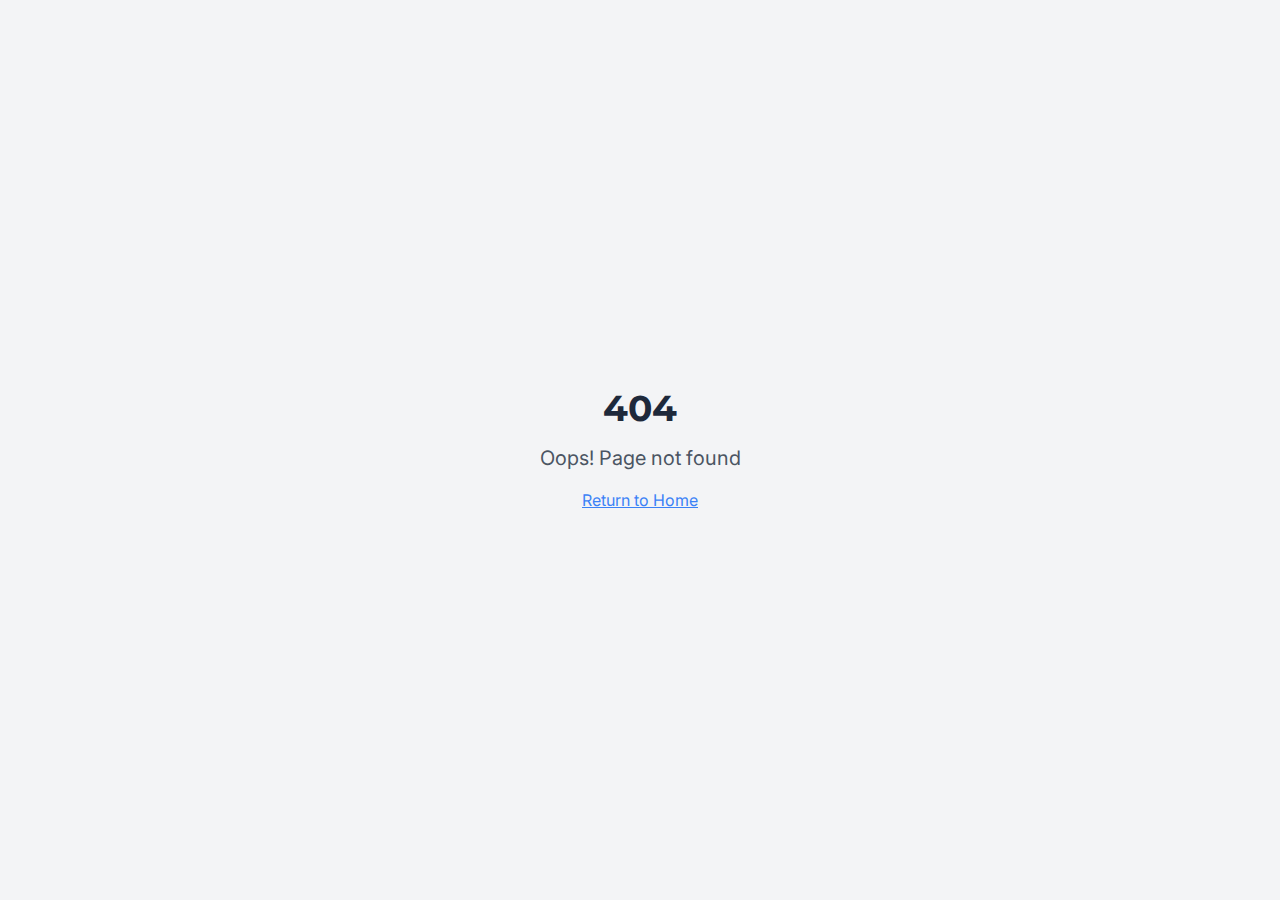
<file: index.html>
<!DOCTYPE html>
<html lang="en">
  <head>
    <meta charset="UTF-8" />
    <meta name="viewport" content="width=device-width, initial-scale=1.0" />
    <title>Kenneth Reyna | Product Designer</title>
    <meta name="description" content="Portfolio of Kenneth Reyna, Product Designer specializing in user-centered digital experiences" />
    <meta name="author" content="Kenneth Reyna" />
    <meta property="og:image" content="/og-image.png" />
    <meta property="og:title" content="Kenneth Reyna | Product Designer" />
    <meta property="og:description" content="Portfolio of Kenneth Reyna, Product Designer specializing in user-centered digital experiences" />
    <script type="module" crossorigin src="/assets/index-BETCgjMg.js"></script>
    <link rel="stylesheet" crossorigin href="/assets/index-D-XVxGp5.css">
  </head>

  <body>
    <div id="root"></div>
    <!-- IMPORTANT: DO NOT REMOVE THIS SCRIPT TAG OR THIS VERY COMMENT! -->
    <script src="https://cdn.gpteng.co/gptengineer.js" type="module"></script>
  </body>
</html>
</file>
<file: assets/index-D-XVxGp5.css>
@import"https://fonts.googleapis.com/css2?family=Inter:wght@300;400;500;600;700&family=Montserrat:wght@400;500;600;700;800&display=swap";*,:before,:after{--tw-border-spacing-x: 0;--tw-border-spacing-y: 0;--tw-translate-x: 0;--tw-translate-y: 0;--tw-rotate: 0;--tw-skew-x: 0;--tw-skew-y: 0;--tw-scale-x: 1;--tw-scale-y: 1;--tw-pan-x: ;--tw-pan-y: ;--tw-pinch-zoom: ;--tw-scroll-snap-strictness: proximity;--tw-gradient-from-position: ;--tw-gradient-via-position: ;--tw-gradient-to-position: ;--tw-ordinal: ;--tw-slashed-zero: ;--tw-numeric-figure: ;--tw-numeric-spacing: ;--tw-numeric-fraction: ;--tw-ring-inset: ;--tw-ring-offset-width: 0px;--tw-ring-offset-color: #fff;--tw-ring-color: rgb(59 130 246 / .5);--tw-ring-offset-shadow: 0 0 #0000;--tw-ring-shadow: 0 0 #0000;--tw-shadow: 0 0 #0000;--tw-shadow-colored: 0 0 #0000;--tw-blur: ;--tw-brightness: ;--tw-contrast: ;--tw-grayscale: ;--tw-hue-rotate: ;--tw-invert: ;--tw-saturate: ;--tw-sepia: ;--tw-drop-shadow: ;--tw-backdrop-blur: ;--tw-backdrop-brightness: ;--tw-backdrop-contrast: ;--tw-backdrop-grayscale: ;--tw-backdrop-hue-rotate: ;--tw-backdrop-invert: ;--tw-backdrop-opacity: ;--tw-backdrop-saturate: ;--tw-backdrop-sepia: ;--tw-contain-size: ;--tw-contain-layout: ;--tw-contain-paint: ;--tw-contain-style: }::backdrop{--tw-border-spacing-x: 0;--tw-border-spacing-y: 0;--tw-translate-x: 0;--tw-translate-y: 0;--tw-rotate: 0;--tw-skew-x: 0;--tw-skew-y: 0;--tw-scale-x: 1;--tw-scale-y: 1;--tw-pan-x: ;--tw-pan-y: ;--tw-pinch-zoom: ;--tw-scroll-snap-strictness: proximity;--tw-gradient-from-position: ;--tw-gradient-via-position: ;--tw-gradient-to-position: ;--tw-ordinal: ;--tw-slashed-zero: ;--tw-numeric-figure: ;--tw-numeric-spacing: ;--tw-numeric-fraction: ;--tw-ring-inset: ;--tw-ring-offset-width: 0px;--tw-ring-offset-color: #fff;--tw-ring-color: rgb(59 130 246 / .5);--tw-ring-offset-shadow: 0 0 #0000;--tw-ring-shadow: 0 0 #0000;--tw-shadow: 0 0 #0000;--tw-shadow-colored: 0 0 #0000;--tw-blur: ;--tw-brightness: ;--tw-contrast: ;--tw-grayscale: ;--tw-hue-rotate: ;--tw-invert: ;--tw-saturate: ;--tw-sepia: ;--tw-drop-shadow: ;--tw-backdrop-blur: ;--tw-backdrop-brightness: ;--tw-backdrop-contrast: ;--tw-backdrop-grayscale: ;--tw-backdrop-hue-rotate: ;--tw-backdrop-invert: ;--tw-backdrop-opacity: ;--tw-backdrop-saturate: ;--tw-backdrop-sepia: ;--tw-contain-size: ;--tw-contain-layout: ;--tw-contain-paint: ;--tw-contain-style: }*,:before,:after{box-sizing:border-box;border-width:0;border-style:solid;border-color:#e5e7eb}:before,:after{--tw-content: ""}html,:host{line-height:1.5;-webkit-text-size-adjust:100%;-moz-tab-size:4;-o-tab-size:4;tab-size:4;font-family:Inter,sans-serif;font-feature-settings:normal;font-variation-settings:normal;-webkit-tap-highlight-color:transparent}body{margin:0;line-height:inherit}hr{height:0;color:inherit;border-top-width:1px}abbr:where([title]){-webkit-text-decoration:underline dotted;text-decoration:underline dotted}h1,h2,h3,h4,h5,h6{font-size:inherit;font-weight:inherit}a{color:inherit;text-decoration:inherit}b,strong{font-weight:bolder}code,kbd,samp,pre{font-family:ui-monospace,SFMono-Regular,Menlo,Monaco,Consolas,Liberation Mono,Courier New,monospace;font-feature-settings:normal;font-variation-settings:normal;font-size:1em}small{font-size:80%}sub,sup{font-size:75%;line-height:0;position:relative;vertical-align:baseline}sub{bottom:-.25em}sup{top:-.5em}table{text-indent:0;border-color:inherit;border-collapse:collapse}button,input,optgroup,select,textarea{font-family:inherit;font-feature-settings:inherit;font-variation-settings:inherit;font-size:100%;font-weight:inherit;line-height:inherit;letter-spacing:inherit;color:inherit;margin:0;padding:0}button,select{text-transform:none}button,input:where([type=button]),input:where([type=reset]),input:where([type=submit]){-webkit-appearance:button;background-color:transparent;background-image:none}:-moz-focusring{outline:auto}:-moz-ui-invalid{box-shadow:none}progress{vertical-align:baseline}::-webkit-inner-spin-button,::-webkit-outer-spin-button{height:auto}[type=search]{-webkit-appearance:textfield;outline-offset:-2px}::-webkit-search-decoration{-webkit-appearance:none}::-webkit-file-upload-button{-webkit-appearance:button;font:inherit}summary{display:list-item}blockquote,dl,dd,h1,h2,h3,h4,h5,h6,hr,figure,p,pre{margin:0}fieldset{margin:0;padding:0}legend{padding:0}ol,ul,menu{list-style:none;margin:0;padding:0}dialog{padding:0}textarea{resize:vertical}input::-moz-placeholder,textarea::-moz-placeholder{opacity:1;color:#9ca3af}input::placeholder,textarea::placeholder{opacity:1;color:#9ca3af}button,[role=button]{cursor:pointer}:disabled{cursor:default}img,svg,video,canvas,audio,iframe,embed,object{display:block;vertical-align:middle}img,video{max-width:100%;height:auto}[hidden]:where(:not([hidden=until-found])){display:none}:root{--background: 210 40% 98%;--foreground: 222.2 84% 4.9%;--card: 0 0% 100%;--card-foreground: 222.2 84% 4.9%;--popover: 0 0% 100%;--popover-foreground: 222.2 84% 4.9%;--primary: 217 91% 60%;--primary-foreground: 210 40% 98%;--secondary: 172 66% 40%;--secondary-foreground: 210 40% 98%;--muted: 210 40% 96.1%;--muted-foreground: 215.4 16.3% 46.9%;--accent: 24 94% 53%;--accent-foreground: 222.2 47.4% 11.2%;--destructive: 0 84.2% 60.2%;--destructive-foreground: 210 40% 98%;--border: 214.3 31.8% 91.4%;--input: 214.3 31.8% 91.4%;--ring: 222.2 84% 4.9%;--radius: .5rem}.dark{--background: 222.2 84% 4.9%;--foreground: 210 40% 98%;--card: 222.2 84% 4.9%;--card-foreground: 210 40% 98%;--popover: 222.2 84% 4.9%;--popover-foreground: 210 40% 98%;--primary: 217 91% 60%;--primary-foreground: 222.2 47.4% 11.2%;--secondary: 172 66% 40%;--secondary-foreground: 222.2 47.4% 11.2%;--muted: 217.2 32.6% 17.5%;--muted-foreground: 215 20.2% 65.1%;--accent: 24 94% 53%;--accent-foreground: 210 40% 98%;--destructive: 0 62.8% 30.6%;--destructive-foreground: 210 40% 98%;--border: 217.2 32.6% 17.5%;--input: 217.2 32.6% 17.5%;--ring: 212.7 26.8% 83.9%}*{border-color:hsl(var(--border))}body{--tw-bg-opacity: 1;background-color:rgb(248 250 252 / var(--tw-bg-opacity, 1));--tw-text-opacity: 1;color:rgb(30 41 59 / var(--tw-text-opacity, 1));font-family:Inter,sans-serif}h1,h2,h3,h4,h5,h6{font-family:Montserrat,sans-serif;font-weight:700}.nav-link{position:relative;--tw-text-opacity: 1;color:rgb(30 41 59 / var(--tw-text-opacity, 1));transition-property:color,background-color,border-color,text-decoration-color,fill,stroke;transition-timing-function:cubic-bezier(.4,0,.2,1);transition-duration:.3s;animation-duration:.3s}.nav-link:after{position:absolute;bottom:0;left:0;height:.125rem;width:100%;transform-origin:bottom right;--tw-scale-x: 0;transform:translate(var(--tw-translate-x),var(--tw-translate-y)) rotate(var(--tw-rotate)) skew(var(--tw-skew-x)) skewY(var(--tw-skew-y)) scaleX(var(--tw-scale-x)) scaleY(var(--tw-scale-y));--tw-bg-opacity: 1;background-color:rgb(20 184 166 / var(--tw-bg-opacity, 1));transition-property:transform;transition-timing-function:cubic-bezier(.4,0,.2,1);transition-duration:.3s;content:var(--tw-content);animation-duration:.3s}.nav-link:hover{--tw-text-opacity: 1;color:rgb(20 184 166 / var(--tw-text-opacity, 1))}.nav-link:hover:after{transform-origin:bottom left;content:var(--tw-content);--tw-scale-x: 1;transform:translate(var(--tw-translate-x),var(--tw-translate-y)) rotate(var(--tw-rotate)) skew(var(--tw-skew-x)) skewY(var(--tw-skew-y)) scaleX(var(--tw-scale-x)) scaleY(var(--tw-scale-y))}.portfolio-container{margin-left:auto;margin-right:auto;max-width:80rem;padding-left:1rem;padding-right:1rem}@media (min-width: 640px){.portfolio-container{padding-left:1.5rem;padding-right:1.5rem}}@media (min-width: 1024px){.portfolio-container{padding-left:2rem;padding-right:2rem}}.section-heading{margin-bottom:1.5rem;font-size:1.875rem;line-height:2.25rem;font-weight:700;--tw-text-opacity: 1;color:rgb(15 23 42 / var(--tw-text-opacity, 1))}@media (min-width: 768px){.section-heading{font-size:2.25rem;line-height:2.5rem}}.project-card{overflow:hidden;border-radius:var(--radius);--tw-bg-opacity: 1;background-color:rgb(255 255 255 / var(--tw-bg-opacity, 1));--tw-shadow: 0 4px 6px -1px rgb(0 0 0 / .1), 0 2px 4px -2px rgb(0 0 0 / .1);--tw-shadow-colored: 0 4px 6px -1px var(--tw-shadow-color), 0 2px 4px -2px var(--tw-shadow-color);box-shadow:var(--tw-ring-offset-shadow, 0 0 #0000),var(--tw-ring-shadow, 0 0 #0000),var(--tw-shadow);transition-property:all;transition-timing-function:cubic-bezier(.4,0,.2,1);transition-duration:.3s;animation-duration:.3s}.project-card:hover{--tw-shadow: 0 20px 25px -5px rgb(0 0 0 / .1), 0 8px 10px -6px rgb(0 0 0 / .1);--tw-shadow-colored: 0 20px 25px -5px var(--tw-shadow-color), 0 8px 10px -6px var(--tw-shadow-color);box-shadow:var(--tw-ring-offset-shadow, 0 0 #0000),var(--tw-ring-shadow, 0 0 #0000),var(--tw-shadow)}.btn-primary{border-radius:calc(var(--radius) - 2px);--tw-bg-opacity: 1;background-color:rgb(20 184 166 / var(--tw-bg-opacity, 1));padding:.75rem 1.5rem;font-weight:500;--tw-text-opacity: 1;color:rgb(255 255 255 / var(--tw-text-opacity, 1));transition-property:color,background-color,border-color,text-decoration-color,fill,stroke;transition-timing-function:cubic-bezier(.4,0,.2,1);transition-duration:.3s;animation-duration:.3s}.btn-primary:hover{--tw-bg-opacity: 1;background-color:rgb(15 23 42 / var(--tw-bg-opacity, 1))}.btn-secondary{border-radius:calc(var(--radius) - 2px);border-width:2px;--tw-border-opacity: 1;border-color:rgb(20 184 166 / var(--tw-border-opacity, 1));background-color:transparent;padding:.75rem 1.5rem;font-weight:500;--tw-text-opacity: 1;color:rgb(20 184 166 / var(--tw-text-opacity, 1));transition-property:color,background-color,border-color,text-decoration-color,fill,stroke;transition-timing-function:cubic-bezier(.4,0,.2,1);transition-duration:.3s;animation-duration:.3s}.btn-secondary:hover{--tw-bg-opacity: 1;background-color:rgb(20 184 166 / var(--tw-bg-opacity, 1));--tw-text-opacity: 1;color:rgb(255 255 255 / var(--tw-text-opacity, 1))}.sr-only{position:absolute;width:1px;height:1px;padding:0;margin:-1px;overflow:hidden;clip:rect(0,0,0,0);white-space:nowrap;border-width:0}.pointer-events-none{pointer-events:none}.pointer-events-auto{pointer-events:auto}.visible{visibility:visible}.invisible{visibility:hidden}.fixed{position:fixed}.absolute{position:absolute}.relative{position:relative}.inset-0{top:0;right:0;bottom:0;left:0}.inset-x-0{left:0;right:0}.inset-y-0{top:0;bottom:0}.-bottom-12{bottom:-3rem}.-bottom-6{bottom:-1.5rem}.-left-12{left:-3rem}.-left-6{left:-1.5rem}.-right-12{right:-3rem}.-right-6{right:-1.5rem}.-top-12{top:-3rem}.-top-6{top:-1.5rem}.bottom-0{bottom:0}.left-0{left:0}.left-1{left:.25rem}.left-1\/2{left:50%}.left-10{left:2.5rem}.left-2{left:.5rem}.left-\[50\%\]{left:50%}.right-0{right:0}.right-1{right:.25rem}.right-2{right:.5rem}.right-3{right:.75rem}.right-4{right:1rem}.top-0{top:0}.top-1\.5{top:.375rem}.top-1\/2{top:50%}.top-2{top:.5rem}.top-3\.5{top:.875rem}.top-4{top:1rem}.top-\[1px\]{top:1px}.top-\[50\%\]{top:50%}.top-\[60\%\]{top:60%}.top-full{top:100%}.z-10{z-index:10}.z-20{z-index:20}.z-40{z-index:40}.z-50{z-index:50}.z-\[100\]{z-index:100}.z-\[1\]{z-index:1}.-mx-1{margin-left:-.25rem;margin-right:-.25rem}.mx-2{margin-left:.5rem;margin-right:.5rem}.mx-3\.5{margin-left:.875rem;margin-right:.875rem}.mx-auto{margin-left:auto;margin-right:auto}.my-0\.5{margin-top:.125rem;margin-bottom:.125rem}.my-1{margin-top:.25rem;margin-bottom:.25rem}.-ml-1{margin-left:-.25rem}.-ml-4{margin-left:-1rem}.-mt-4{margin-top:-1rem}.mb-1{margin-bottom:.25rem}.mb-12{margin-bottom:3rem}.mb-16{margin-bottom:4rem}.mb-2{margin-bottom:.5rem}.mb-3{margin-bottom:.75rem}.mb-4{margin-bottom:1rem}.mb-5{margin-bottom:1.25rem}.mb-6{margin-bottom:1.5rem}.mb-8{margin-bottom:2rem}.ml-1{margin-left:.25rem}.ml-2{margin-left:.5rem}.ml-auto{margin-left:auto}.mr-2{margin-right:.5rem}.mr-3{margin-right:.75rem}.mr-4{margin-right:1rem}.mt-1\.5{margin-top:.375rem}.mt-12{margin-top:3rem}.mt-16{margin-top:4rem}.mt-2{margin-top:.5rem}.mt-24{margin-top:6rem}.mt-4{margin-top:1rem}.mt-6{margin-top:1.5rem}.mt-8{margin-top:2rem}.mt-auto{margin-top:auto}.block{display:block}.flex{display:flex}.inline-flex{display:inline-flex}.table{display:table}.grid{display:grid}.hidden{display:none}.aspect-\[16\/9\]{aspect-ratio:16/9}.aspect-\[21\/9\]{aspect-ratio:21/9}.aspect-\[4\/3\]{aspect-ratio:4/3}.aspect-\[4\/5\]{aspect-ratio:4/5}.aspect-square{aspect-ratio:1 / 1}.aspect-video{aspect-ratio:16 / 9}.size-4{width:1rem;height:1rem}.h-1\.5{height:.375rem}.h-10{height:2.5rem}.h-11{height:2.75rem}.h-12{height:3rem}.h-2{height:.5rem}.h-2\.5{height:.625rem}.h-24{height:6rem}.h-3{height:.75rem}.h-3\.5{height:.875rem}.h-32{height:8rem}.h-4{height:1rem}.h-5{height:1.25rem}.h-6{height:1.5rem}.h-7{height:1.75rem}.h-8{height:2rem}.h-9{height:2.25rem}.h-\[1px\]{height:1px}.h-\[var\(--radix-navigation-menu-viewport-height\)\]{height:var(--radix-navigation-menu-viewport-height)}.h-\[var\(--radix-select-trigger-height\)\]{height:var(--radix-select-trigger-height)}.h-auto{height:auto}.h-full{height:100%}.h-px{height:1px}.h-svh{height:100svh}.max-h-96{max-height:24rem}.max-h-\[300px\]{max-height:300px}.max-h-screen{max-height:100vh}.min-h-0{min-height:0px}.min-h-\[250px\]{min-height:250px}.min-h-\[80px\]{min-height:80px}.min-h-screen{min-height:100vh}.min-h-svh{min-height:100svh}.w-0{width:0px}.w-1{width:.25rem}.w-1\.5{width:.375rem}.w-10{width:2.5rem}.w-11{width:2.75rem}.w-12{width:3rem}.w-2{width:.5rem}.w-2\.5{width:.625rem}.w-24{width:6rem}.w-3{width:.75rem}.w-3\.5{width:.875rem}.w-3\/4{width:75%}.w-32{width:8rem}.w-4{width:1rem}.w-5{width:1.25rem}.w-64{width:16rem}.w-7{width:1.75rem}.w-72{width:18rem}.w-8{width:2rem}.w-9{width:2.25rem}.w-\[--sidebar-width\]{width:var(--sidebar-width)}.w-\[100px\]{width:100px}.w-\[1px\]{width:1px}.w-auto{width:auto}.w-full{width:100%}.w-max{width:-moz-max-content;width:max-content}.w-px{width:1px}.min-w-0{min-width:0px}.min-w-5{min-width:1.25rem}.min-w-\[12rem\]{min-width:12rem}.min-w-\[8rem\]{min-width:8rem}.min-w-\[var\(--radix-select-trigger-width\)\]{min-width:var(--radix-select-trigger-width)}.max-w-2xl{max-width:42rem}.max-w-3xl{max-width:48rem}.max-w-4xl{max-width:56rem}.max-w-\[--skeleton-width\]{max-width:var(--skeleton-width)}.max-w-lg{max-width:32rem}.max-w-max{max-width:-moz-max-content;max-width:max-content}.max-w-md{max-width:28rem}.max-w-none{max-width:none}.flex-1{flex:1 1 0%}.flex-shrink-0,.shrink-0{flex-shrink:0}.flex-grow,.grow{flex-grow:1}.grow-0{flex-grow:0}.basis-full{flex-basis:100%}.caption-bottom{caption-side:bottom}.border-collapse{border-collapse:collapse}.-translate-x-1\/2{--tw-translate-x: -50%;transform:translate(var(--tw-translate-x),var(--tw-translate-y)) rotate(var(--tw-rotate)) skew(var(--tw-skew-x)) skewY(var(--tw-skew-y)) scaleX(var(--tw-scale-x)) scaleY(var(--tw-scale-y))}.-translate-x-px{--tw-translate-x: -1px;transform:translate(var(--tw-translate-x),var(--tw-translate-y)) rotate(var(--tw-rotate)) skew(var(--tw-skew-x)) skewY(var(--tw-skew-y)) scaleX(var(--tw-scale-x)) scaleY(var(--tw-scale-y))}.-translate-y-1\/2{--tw-translate-y: -50%;transform:translate(var(--tw-translate-x),var(--tw-translate-y)) rotate(var(--tw-rotate)) skew(var(--tw-skew-x)) skewY(var(--tw-skew-y)) scaleX(var(--tw-scale-x)) scaleY(var(--tw-scale-y))}.translate-x-\[-50\%\]{--tw-translate-x: -50%;transform:translate(var(--tw-translate-x),var(--tw-translate-y)) rotate(var(--tw-rotate)) skew(var(--tw-skew-x)) skewY(var(--tw-skew-y)) scaleX(var(--tw-scale-x)) scaleY(var(--tw-scale-y))}.translate-x-px{--tw-translate-x: 1px;transform:translate(var(--tw-translate-x),var(--tw-translate-y)) rotate(var(--tw-rotate)) skew(var(--tw-skew-x)) skewY(var(--tw-skew-y)) scaleX(var(--tw-scale-x)) scaleY(var(--tw-scale-y))}.translate-y-\[-50\%\]{--tw-translate-y: -50%;transform:translate(var(--tw-translate-x),var(--tw-translate-y)) rotate(var(--tw-rotate)) skew(var(--tw-skew-x)) skewY(var(--tw-skew-y)) scaleX(var(--tw-scale-x)) scaleY(var(--tw-scale-y))}.rotate-45{--tw-rotate: 45deg;transform:translate(var(--tw-translate-x),var(--tw-translate-y)) rotate(var(--tw-rotate)) skew(var(--tw-skew-x)) skewY(var(--tw-skew-y)) scaleX(var(--tw-scale-x)) scaleY(var(--tw-scale-y))}.rotate-90{--tw-rotate: 90deg;transform:translate(var(--tw-translate-x),var(--tw-translate-y)) rotate(var(--tw-rotate)) skew(var(--tw-skew-x)) skewY(var(--tw-skew-y)) scaleX(var(--tw-scale-x)) scaleY(var(--tw-scale-y))}.transform{transform:translate(var(--tw-translate-x),var(--tw-translate-y)) rotate(var(--tw-rotate)) skew(var(--tw-skew-x)) skewY(var(--tw-skew-y)) scaleX(var(--tw-scale-x)) scaleY(var(--tw-scale-y))}@keyframes fade-in{0%{opacity:0;transform:translateY(10px)}to{opacity:1;transform:translateY(0)}}.animate-fade-in{animation:fade-in .5s ease-out}@keyframes fade-in-left{0%{opacity:0;transform:translate(-10px)}to{opacity:1;transform:translate(0)}}.animate-fade-in-left{animation:fade-in-left .5s ease-out}@keyframes fade-in-right{0%{opacity:0;transform:translate(10px)}to{opacity:1;transform:translate(0)}}.animate-fade-in-right{animation:fade-in-right .5s ease-out}@keyframes pulse{50%{opacity:.5}}.animate-pulse{animation:pulse 2s cubic-bezier(.4,0,.6,1) infinite}@keyframes spin{to{transform:rotate(360deg)}}.animate-spin{animation:spin 1s linear infinite}.cursor-default{cursor:default}.cursor-pointer{cursor:pointer}.touch-none{touch-action:none}.select-none{-webkit-user-select:none;-moz-user-select:none;user-select:none}.list-none{list-style-type:none}.grid-cols-1{grid-template-columns:repeat(1,minmax(0,1fr))}.grid-cols-2{grid-template-columns:repeat(2,minmax(0,1fr))}.flex-row{flex-direction:row}.flex-col{flex-direction:column}.flex-col-reverse{flex-direction:column-reverse}.flex-wrap{flex-wrap:wrap}.items-start{align-items:flex-start}.items-end{align-items:flex-end}.items-center{align-items:center}.items-stretch{align-items:stretch}.justify-center{justify-content:center}.justify-between{justify-content:space-between}.gap-1{gap:.25rem}.gap-1\.5{gap:.375rem}.gap-12{gap:3rem}.gap-2{gap:.5rem}.gap-4{gap:1rem}.gap-6{gap:1.5rem}.gap-8{gap:2rem}.space-x-1>:not([hidden])~:not([hidden]){--tw-space-x-reverse: 0;margin-right:calc(.25rem * var(--tw-space-x-reverse));margin-left:calc(.25rem * calc(1 - var(--tw-space-x-reverse)))}.space-x-2>:not([hidden])~:not([hidden]){--tw-space-x-reverse: 0;margin-right:calc(.5rem * var(--tw-space-x-reverse));margin-left:calc(.5rem * calc(1 - var(--tw-space-x-reverse)))}.space-x-4>:not([hidden])~:not([hidden]){--tw-space-x-reverse: 0;margin-right:calc(1rem * var(--tw-space-x-reverse));margin-left:calc(1rem * calc(1 - var(--tw-space-x-reverse)))}.space-x-8>:not([hidden])~:not([hidden]){--tw-space-x-reverse: 0;margin-right:calc(2rem * var(--tw-space-x-reverse));margin-left:calc(2rem * calc(1 - var(--tw-space-x-reverse)))}.space-y-1>:not([hidden])~:not([hidden]){--tw-space-y-reverse: 0;margin-top:calc(.25rem * calc(1 - var(--tw-space-y-reverse)));margin-bottom:calc(.25rem * var(--tw-space-y-reverse))}.space-y-1\.5>:not([hidden])~:not([hidden]){--tw-space-y-reverse: 0;margin-top:calc(.375rem * calc(1 - var(--tw-space-y-reverse)));margin-bottom:calc(.375rem * var(--tw-space-y-reverse))}.space-y-12>:not([hidden])~:not([hidden]){--tw-space-y-reverse: 0;margin-top:calc(3rem * calc(1 - var(--tw-space-y-reverse)));margin-bottom:calc(3rem * var(--tw-space-y-reverse))}.space-y-16>:not([hidden])~:not([hidden]){--tw-space-y-reverse: 0;margin-top:calc(4rem * calc(1 - var(--tw-space-y-reverse)));margin-bottom:calc(4rem * var(--tw-space-y-reverse))}.space-y-2>:not([hidden])~:not([hidden]){--tw-space-y-reverse: 0;margin-top:calc(.5rem * calc(1 - var(--tw-space-y-reverse)));margin-bottom:calc(.5rem * var(--tw-space-y-reverse))}.space-y-3>:not([hidden])~:not([hidden]){--tw-space-y-reverse: 0;margin-top:calc(.75rem * calc(1 - var(--tw-space-y-reverse)));margin-bottom:calc(.75rem * var(--tw-space-y-reverse))}.space-y-4>:not([hidden])~:not([hidden]){--tw-space-y-reverse: 0;margin-top:calc(1rem * calc(1 - var(--tw-space-y-reverse)));margin-bottom:calc(1rem * var(--tw-space-y-reverse))}.space-y-8>:not([hidden])~:not([hidden]){--tw-space-y-reverse: 0;margin-top:calc(2rem * calc(1 - var(--tw-space-y-reverse)));margin-bottom:calc(2rem * var(--tw-space-y-reverse))}.overflow-auto{overflow:auto}.overflow-hidden{overflow:hidden}.overflow-y-auto{overflow-y:auto}.overflow-x-hidden{overflow-x:hidden}.whitespace-nowrap{white-space:nowrap}.whitespace-pre-line{white-space:pre-line}.break-words{overflow-wrap:break-word}.rounded-2xl{border-radius:1rem}.rounded-\[2px\]{border-radius:2px}.rounded-\[inherit\]{border-radius:inherit}.rounded-full{border-radius:9999px}.rounded-lg{border-radius:var(--radius)}.rounded-md{border-radius:calc(var(--radius) - 2px)}.rounded-sm{border-radius:calc(var(--radius) - 4px)}.rounded-xl{border-radius:.75rem}.rounded-t-\[10px\]{border-top-left-radius:10px;border-top-right-radius:10px}.rounded-tl-sm{border-top-left-radius:calc(var(--radius) - 4px)}.border{border-width:1px}.border-2{border-width:2px}.border-\[1\.5px\]{border-width:1.5px}.border-y{border-top-width:1px;border-bottom-width:1px}.border-b{border-bottom-width:1px}.border-l{border-left-width:1px}.border-r{border-right-width:1px}.border-t{border-top-width:1px}.border-dashed{border-style:dashed}.border-\[--color-border\]{border-color:var(--color-border)}.border-border\/50{border-color:hsl(var(--border) / .5)}.border-destructive{border-color:hsl(var(--destructive))}.border-destructive\/50{border-color:hsl(var(--destructive) / .5)}.border-gray-300{--tw-border-opacity: 1;border-color:rgb(209 213 219 / var(--tw-border-opacity, 1))}.border-gray-700{--tw-border-opacity: 1;border-color:rgb(55 65 81 / var(--tw-border-opacity, 1))}.border-input{border-color:hsl(var(--input))}.border-primary{border-color:hsl(var(--primary))}.border-sidebar-border{border-color:hsl(var(--sidebar-border))}.border-transparent{border-color:transparent}.border-l-transparent{border-left-color:transparent}.border-t-transparent{border-top-color:transparent}.bg-\[--color-bg\]{background-color:var(--color-bg)}.bg-accent{background-color:hsl(var(--accent))}.bg-background{background-color:hsl(var(--background))}.bg-black\/80{background-color:#000c}.bg-blue-50{--tw-bg-opacity: 1;background-color:rgb(239 246 255 / var(--tw-bg-opacity, 1))}.bg-border{background-color:hsl(var(--border))}.bg-card{background-color:hsl(var(--card))}.bg-destructive{background-color:hsl(var(--destructive))}.bg-emerald-50{--tw-bg-opacity: 1;background-color:rgb(236 253 245 / var(--tw-bg-opacity, 1))}.bg-foreground{background-color:hsl(var(--foreground))}.bg-gray-100{--tw-bg-opacity: 1;background-color:rgb(243 244 246 / var(--tw-bg-opacity, 1))}.bg-gray-300{--tw-bg-opacity: 1;background-color:rgb(209 213 219 / var(--tw-bg-opacity, 1))}.bg-gray-50{--tw-bg-opacity: 1;background-color:rgb(249 250 251 / var(--tw-bg-opacity, 1))}.bg-indigo-50{--tw-bg-opacity: 1;background-color:rgb(238 242 255 / var(--tw-bg-opacity, 1))}.bg-muted{background-color:hsl(var(--muted))}.bg-muted\/50{background-color:hsl(var(--muted) / .5)}.bg-orange-50{--tw-bg-opacity: 1;background-color:rgb(255 247 237 / var(--tw-bg-opacity, 1))}.bg-popover{background-color:hsl(var(--popover))}.bg-portfolio-coral{--tw-bg-opacity: 1;background-color:rgb(249 115 22 / var(--tw-bg-opacity, 1))}.bg-portfolio-coral\/20{background-color:#f9731633}.bg-portfolio-navy{--tw-bg-opacity: 1;background-color:rgb(15 23 42 / var(--tw-bg-opacity, 1))}.bg-portfolio-offwhite{--tw-bg-opacity: 1;background-color:rgb(248 250 252 / var(--tw-bg-opacity, 1))}.bg-portfolio-teal{--tw-bg-opacity: 1;background-color:rgb(20 184 166 / var(--tw-bg-opacity, 1))}.bg-portfolio-teal\/10{background-color:#14b8a61a}.bg-portfolio-teal\/20{background-color:#14b8a633}.bg-primary{background-color:hsl(var(--primary))}.bg-purple-50{--tw-bg-opacity: 1;background-color:rgb(250 245 255 / var(--tw-bg-opacity, 1))}.bg-secondary{background-color:hsl(var(--secondary))}.bg-sidebar{background-color:hsl(var(--sidebar-background))}.bg-sidebar-border{background-color:hsl(var(--sidebar-border))}.bg-transparent{background-color:transparent}.bg-white{--tw-bg-opacity: 1;background-color:rgb(255 255 255 / var(--tw-bg-opacity, 1))}.bg-white\/5{background-color:#ffffff0d}.bg-white\/90{background-color:#ffffffe6}.bg-yellow-50{--tw-bg-opacity: 1;background-color:rgb(254 252 232 / var(--tw-bg-opacity, 1))}.bg-gradient-to-r{background-image:linear-gradient(to right,var(--tw-gradient-stops))}.bg-gradient-to-t{background-image:linear-gradient(to top,var(--tw-gradient-stops))}.from-black\/20{--tw-gradient-from: rgb(0 0 0 / .2) var(--tw-gradient-from-position);--tw-gradient-to: rgb(0 0 0 / 0) var(--tw-gradient-to-position);--tw-gradient-stops: var(--tw-gradient-from), var(--tw-gradient-to)}.from-black\/30{--tw-gradient-from: rgb(0 0 0 / .3) var(--tw-gradient-from-position);--tw-gradient-to: rgb(0 0 0 / 0) var(--tw-gradient-to-position);--tw-gradient-stops: var(--tw-gradient-from), var(--tw-gradient-to)}.from-black\/40{--tw-gradient-from: rgb(0 0 0 / .4) var(--tw-gradient-from-position);--tw-gradient-to: rgb(0 0 0 / 0) var(--tw-gradient-to-position);--tw-gradient-stops: var(--tw-gradient-from), var(--tw-gradient-to)}.from-portfolio-navy{--tw-gradient-from: #0F172A var(--tw-gradient-from-position);--tw-gradient-to: rgb(15 23 42 / 0) var(--tw-gradient-to-position);--tw-gradient-stops: var(--tw-gradient-from), var(--tw-gradient-to)}.to-portfolio-navy\/90{--tw-gradient-to: rgb(15 23 42 / .9) var(--tw-gradient-to-position)}.to-transparent{--tw-gradient-to: transparent var(--tw-gradient-to-position)}.fill-current{fill:currentColor}.object-cover{-o-object-fit:cover;object-fit:cover}.p-0{padding:0}.p-1{padding:.25rem}.p-2{padding:.5rem}.p-3{padding:.75rem}.p-4{padding:1rem}.p-6{padding:1.5rem}.p-8{padding:2rem}.p-\[1px\]{padding:1px}.px-1{padding-left:.25rem;padding-right:.25rem}.px-2{padding-left:.5rem;padding-right:.5rem}.px-2\.5{padding-left:.625rem;padding-right:.625rem}.px-3{padding-left:.75rem;padding-right:.75rem}.px-4{padding-left:1rem;padding-right:1rem}.px-5{padding-left:1.25rem;padding-right:1.25rem}.px-6{padding-left:1.5rem;padding-right:1.5rem}.px-8{padding-left:2rem;padding-right:2rem}.py-0\.5{padding-top:.125rem;padding-bottom:.125rem}.py-1{padding-top:.25rem;padding-bottom:.25rem}.py-1\.5{padding-top:.375rem;padding-bottom:.375rem}.py-12{padding-top:3rem;padding-bottom:3rem}.py-16{padding-top:4rem;padding-bottom:4rem}.py-2{padding-top:.5rem;padding-bottom:.5rem}.py-3{padding-top:.75rem;padding-bottom:.75rem}.py-4{padding-top:1rem;padding-bottom:1rem}.py-5{padding-top:1.25rem;padding-bottom:1.25rem}.py-6{padding-top:1.5rem;padding-bottom:1.5rem}.pb-16{padding-bottom:4rem}.pb-3{padding-bottom:.75rem}.pb-4{padding-bottom:1rem}.pl-2\.5{padding-left:.625rem}.pl-4{padding-left:1rem}.pl-8{padding-left:2rem}.pr-2{padding-right:.5rem}.pr-2\.5{padding-right:.625rem}.pr-8{padding-right:2rem}.pt-0{padding-top:0}.pt-1{padding-top:.25rem}.pt-20{padding-top:5rem}.pt-28{padding-top:7rem}.pt-3{padding-top:.75rem}.pt-32{padding-top:8rem}.pt-4{padding-top:1rem}.pt-6{padding-top:1.5rem}.text-left{text-align:left}.text-center{text-align:center}.align-middle{vertical-align:middle}.font-display{font-family:Montserrat,sans-serif}.font-mono{font-family:ui-monospace,SFMono-Regular,Menlo,Monaco,Consolas,Liberation Mono,Courier New,monospace}.text-2xl{font-size:1.5rem;line-height:2rem}.text-3xl{font-size:1.875rem;line-height:2.25rem}.text-4xl{font-size:2.25rem;line-height:2.5rem}.text-\[0\.8rem\]{font-size:.8rem}.text-base{font-size:1rem;line-height:1.5rem}.text-lg{font-size:1.125rem;line-height:1.75rem}.text-sm{font-size:.875rem;line-height:1.25rem}.text-xl{font-size:1.25rem;line-height:1.75rem}.text-xs{font-size:.75rem;line-height:1rem}.font-bold{font-weight:700}.font-medium{font-weight:500}.font-normal{font-weight:400}.font-semibold{font-weight:600}.italic{font-style:italic}.tabular-nums{--tw-numeric-spacing: tabular-nums;font-variant-numeric:var(--tw-ordinal) var(--tw-slashed-zero) var(--tw-numeric-figure) var(--tw-numeric-spacing) var(--tw-numeric-fraction)}.leading-none{line-height:1}.leading-tight{line-height:1.25}.tracking-tight{letter-spacing:-.025em}.tracking-widest{letter-spacing:.1em}.text-accent-foreground{color:hsl(var(--accent-foreground))}.text-blue-500{--tw-text-opacity: 1;color:rgb(59 130 246 / var(--tw-text-opacity, 1))}.text-card-foreground{color:hsl(var(--card-foreground))}.text-current{color:currentColor}.text-destructive{color:hsl(var(--destructive))}.text-destructive-foreground{color:hsl(var(--destructive-foreground))}.text-foreground{color:hsl(var(--foreground))}.text-foreground\/50{color:hsl(var(--foreground) / .5)}.text-gray-300{--tw-text-opacity: 1;color:rgb(209 213 219 / var(--tw-text-opacity, 1))}.text-gray-400{--tw-text-opacity: 1;color:rgb(156 163 175 / var(--tw-text-opacity, 1))}.text-gray-600{--tw-text-opacity: 1;color:rgb(75 85 99 / var(--tw-text-opacity, 1))}.text-muted-foreground{color:hsl(var(--muted-foreground))}.text-popover-foreground{color:hsl(var(--popover-foreground))}.text-portfolio-navy{--tw-text-opacity: 1;color:rgb(15 23 42 / var(--tw-text-opacity, 1))}.text-portfolio-navy\/80{color:#0f172acc}.text-portfolio-slate{--tw-text-opacity: 1;color:rgb(30 41 59 / var(--tw-text-opacity, 1))}.text-portfolio-slate\/60{color:#1e293b99}.text-portfolio-slate\/70{color:#1e293bb3}.text-portfolio-slate\/80{color:#1e293bcc}.text-portfolio-teal{--tw-text-opacity: 1;color:rgb(20 184 166 / var(--tw-text-opacity, 1))}.text-primary{color:hsl(var(--primary))}.text-primary-foreground{color:hsl(var(--primary-foreground))}.text-secondary-foreground{color:hsl(var(--secondary-foreground))}.text-sidebar-foreground{color:hsl(var(--sidebar-foreground))}.text-sidebar-foreground\/70{color:hsl(var(--sidebar-foreground) / .7)}.text-white{--tw-text-opacity: 1;color:rgb(255 255 255 / var(--tw-text-opacity, 1))}.underline{text-decoration-line:underline}.underline-offset-4{text-underline-offset:4px}.opacity-0{opacity:0}.opacity-25{opacity:.25}.opacity-50{opacity:.5}.opacity-60{opacity:.6}.opacity-70{opacity:.7}.opacity-75{opacity:.75}.opacity-90{opacity:.9}.shadow{--tw-shadow: 0 1px 3px 0 rgb(0 0 0 / .1), 0 1px 2px -1px rgb(0 0 0 / .1);--tw-shadow-colored: 0 1px 3px 0 var(--tw-shadow-color), 0 1px 2px -1px var(--tw-shadow-color);box-shadow:var(--tw-ring-offset-shadow, 0 0 #0000),var(--tw-ring-shadow, 0 0 #0000),var(--tw-shadow)}.shadow-\[0_0_0_1px_hsl\(var\(--sidebar-border\)\)\]{--tw-shadow: 0 0 0 1px hsl(var(--sidebar-border));--tw-shadow-colored: 0 0 0 1px var(--tw-shadow-color);box-shadow:var(--tw-ring-offset-shadow, 0 0 #0000),var(--tw-ring-shadow, 0 0 #0000),var(--tw-shadow)}.shadow-lg{--tw-shadow: 0 10px 15px -3px rgb(0 0 0 / .1), 0 4px 6px -4px rgb(0 0 0 / .1);--tw-shadow-colored: 0 10px 15px -3px var(--tw-shadow-color), 0 4px 6px -4px var(--tw-shadow-color);box-shadow:var(--tw-ring-offset-shadow, 0 0 #0000),var(--tw-ring-shadow, 0 0 #0000),var(--tw-shadow)}.shadow-md{--tw-shadow: 0 4px 6px -1px rgb(0 0 0 / .1), 0 2px 4px -2px rgb(0 0 0 / .1);--tw-shadow-colored: 0 4px 6px -1px var(--tw-shadow-color), 0 2px 4px -2px var(--tw-shadow-color);box-shadow:var(--tw-ring-offset-shadow, 0 0 #0000),var(--tw-ring-shadow, 0 0 #0000),var(--tw-shadow)}.shadow-none{--tw-shadow: 0 0 #0000;--tw-shadow-colored: 0 0 #0000;box-shadow:var(--tw-ring-offset-shadow, 0 0 #0000),var(--tw-ring-shadow, 0 0 #0000),var(--tw-shadow)}.shadow-sm{--tw-shadow: 0 1px 2px 0 rgb(0 0 0 / .05);--tw-shadow-colored: 0 1px 2px 0 var(--tw-shadow-color);box-shadow:var(--tw-ring-offset-shadow, 0 0 #0000),var(--tw-ring-shadow, 0 0 #0000),var(--tw-shadow)}.shadow-xl{--tw-shadow: 0 20px 25px -5px rgb(0 0 0 / .1), 0 8px 10px -6px rgb(0 0 0 / .1);--tw-shadow-colored: 0 20px 25px -5px var(--tw-shadow-color), 0 8px 10px -6px var(--tw-shadow-color);box-shadow:var(--tw-ring-offset-shadow, 0 0 #0000),var(--tw-ring-shadow, 0 0 #0000),var(--tw-shadow)}.outline-none{outline:2px solid transparent;outline-offset:2px}.outline{outline-style:solid}.ring-0{--tw-ring-offset-shadow: var(--tw-ring-inset) 0 0 0 var(--tw-ring-offset-width) var(--tw-ring-offset-color);--tw-ring-shadow: var(--tw-ring-inset) 0 0 0 calc(0px + var(--tw-ring-offset-width)) var(--tw-ring-color);box-shadow:var(--tw-ring-offset-shadow),var(--tw-ring-shadow),var(--tw-shadow, 0 0 #0000)}.ring-2{--tw-ring-offset-shadow: var(--tw-ring-inset) 0 0 0 var(--tw-ring-offset-width) var(--tw-ring-offset-color);--tw-ring-shadow: var(--tw-ring-inset) 0 0 0 calc(2px + var(--tw-ring-offset-width)) var(--tw-ring-color);box-shadow:var(--tw-ring-offset-shadow),var(--tw-ring-shadow),var(--tw-shadow, 0 0 #0000)}.ring-ring{--tw-ring-color: hsl(var(--ring))}.ring-sidebar-ring{--tw-ring-color: hsl(var(--sidebar-ring))}.ring-offset-background{--tw-ring-offset-color: hsl(var(--background))}.blur-xl{--tw-blur: blur(24px);filter:var(--tw-blur) var(--tw-brightness) var(--tw-contrast) var(--tw-grayscale) var(--tw-hue-rotate) var(--tw-invert) var(--tw-saturate) var(--tw-sepia) var(--tw-drop-shadow)}.filter{filter:var(--tw-blur) var(--tw-brightness) var(--tw-contrast) var(--tw-grayscale) var(--tw-hue-rotate) var(--tw-invert) var(--tw-saturate) var(--tw-sepia) var(--tw-drop-shadow)}.backdrop-blur-sm{--tw-backdrop-blur: blur(4px);-webkit-backdrop-filter:var(--tw-backdrop-blur) var(--tw-backdrop-brightness) var(--tw-backdrop-contrast) var(--tw-backdrop-grayscale) var(--tw-backdrop-hue-rotate) var(--tw-backdrop-invert) var(--tw-backdrop-opacity) var(--tw-backdrop-saturate) var(--tw-backdrop-sepia);backdrop-filter:var(--tw-backdrop-blur) var(--tw-backdrop-brightness) var(--tw-backdrop-contrast) var(--tw-backdrop-grayscale) var(--tw-backdrop-hue-rotate) var(--tw-backdrop-invert) var(--tw-backdrop-opacity) var(--tw-backdrop-saturate) var(--tw-backdrop-sepia)}.transition{transition-property:color,background-color,border-color,text-decoration-color,fill,stroke,opacity,box-shadow,transform,filter,-webkit-backdrop-filter;transition-property:color,background-color,border-color,text-decoration-color,fill,stroke,opacity,box-shadow,transform,filter,backdrop-filter;transition-property:color,background-color,border-color,text-decoration-color,fill,stroke,opacity,box-shadow,transform,filter,backdrop-filter,-webkit-backdrop-filter;transition-timing-function:cubic-bezier(.4,0,.2,1);transition-duration:.15s}.transition-\[left\,right\,width\]{transition-property:left,right,width;transition-timing-function:cubic-bezier(.4,0,.2,1);transition-duration:.15s}.transition-\[margin\,opa\]{transition-property:margin,opa;transition-timing-function:cubic-bezier(.4,0,.2,1);transition-duration:.15s}.transition-\[width\,height\,padding\]{transition-property:width,height,padding;transition-timing-function:cubic-bezier(.4,0,.2,1);transition-duration:.15s}.transition-\[width\]{transition-property:width;transition-timing-function:cubic-bezier(.4,0,.2,1);transition-duration:.15s}.transition-all{transition-property:all;transition-timing-function:cubic-bezier(.4,0,.2,1);transition-duration:.15s}.transition-colors{transition-property:color,background-color,border-color,text-decoration-color,fill,stroke;transition-timing-function:cubic-bezier(.4,0,.2,1);transition-duration:.15s}.transition-opacity{transition-property:opacity;transition-timing-function:cubic-bezier(.4,0,.2,1);transition-duration:.15s}.transition-transform{transition-property:transform;transition-timing-function:cubic-bezier(.4,0,.2,1);transition-duration:.15s}.duration-1000{transition-duration:1s}.duration-200{transition-duration:.2s}.duration-300{transition-duration:.3s}.duration-500{transition-duration:.5s}.ease-in-out{transition-timing-function:cubic-bezier(.4,0,.2,1)}.ease-linear{transition-timing-function:linear}@keyframes enter{0%{opacity:var(--tw-enter-opacity, 1);transform:translate3d(var(--tw-enter-translate-x, 0),var(--tw-enter-translate-y, 0),0) scale3d(var(--tw-enter-scale, 1),var(--tw-enter-scale, 1),var(--tw-enter-scale, 1)) rotate(var(--tw-enter-rotate, 0))}}@keyframes exit{to{opacity:var(--tw-exit-opacity, 1);transform:translate3d(var(--tw-exit-translate-x, 0),var(--tw-exit-translate-y, 0),0) scale3d(var(--tw-exit-scale, 1),var(--tw-exit-scale, 1),var(--tw-exit-scale, 1)) rotate(var(--tw-exit-rotate, 0))}}.animate-in{animation-name:enter;animation-duration:.15s;--tw-enter-opacity: initial;--tw-enter-scale: initial;--tw-enter-rotate: initial;--tw-enter-translate-x: initial;--tw-enter-translate-y: initial}.fade-in-0{--tw-enter-opacity: 0}.fade-in-80{--tw-enter-opacity: .8}.zoom-in-95{--tw-enter-scale: .95}.duration-1000{animation-duration:1s}.duration-200{animation-duration:.2s}.duration-300{animation-duration:.3s}.duration-500{animation-duration:.5s}.ease-in-out{animation-timing-function:cubic-bezier(.4,0,.2,1)}.ease-linear{animation-timing-function:linear}.file\:border-0::file-selector-button{border-width:0px}.file\:bg-transparent::file-selector-button{background-color:transparent}.file\:text-sm::file-selector-button{font-size:.875rem;line-height:1.25rem}.file\:font-medium::file-selector-button{font-weight:500}.file\:text-foreground::file-selector-button{color:hsl(var(--foreground))}.placeholder\:text-muted-foreground::-moz-placeholder{color:hsl(var(--muted-foreground))}.placeholder\:text-muted-foreground::placeholder{color:hsl(var(--muted-foreground))}.after\:absolute:after{content:var(--tw-content);position:absolute}.after\:-inset-2:after{content:var(--tw-content);top:-.5rem;right:-.5rem;bottom:-.5rem;left:-.5rem}.after\:inset-y-0:after{content:var(--tw-content);top:0;bottom:0}.after\:left-1\/2:after{content:var(--tw-content);left:50%}.after\:w-1:after{content:var(--tw-content);width:.25rem}.after\:w-\[2px\]:after{content:var(--tw-content);width:2px}.after\:-translate-x-1\/2:after{content:var(--tw-content);--tw-translate-x: -50%;transform:translate(var(--tw-translate-x),var(--tw-translate-y)) rotate(var(--tw-rotate)) skew(var(--tw-skew-x)) skewY(var(--tw-skew-y)) scaleX(var(--tw-scale-x)) scaleY(var(--tw-scale-y))}.first\:rounded-l-md:first-child{border-top-left-radius:calc(var(--radius) - 2px);border-bottom-left-radius:calc(var(--radius) - 2px)}.first\:border-l:first-child{border-left-width:1px}.last\:rounded-r-md:last-child{border-top-right-radius:calc(var(--radius) - 2px);border-bottom-right-radius:calc(var(--radius) - 2px)}.focus-within\:relative:focus-within{position:relative}.focus-within\:z-20:focus-within{z-index:20}.hover\:scale-105:hover{--tw-scale-x: 1.05;--tw-scale-y: 1.05;transform:translate(var(--tw-translate-x),var(--tw-translate-y)) rotate(var(--tw-rotate)) skew(var(--tw-skew-x)) skewY(var(--tw-skew-y)) scaleX(var(--tw-scale-x)) scaleY(var(--tw-scale-y))}.hover\:scale-\[1\.02\]:hover{--tw-scale-x: 1.02;--tw-scale-y: 1.02;transform:translate(var(--tw-translate-x),var(--tw-translate-y)) rotate(var(--tw-rotate)) skew(var(--tw-skew-x)) skewY(var(--tw-skew-y)) scaleX(var(--tw-scale-x)) scaleY(var(--tw-scale-y))}.hover\:bg-accent:hover{background-color:hsl(var(--accent))}.hover\:bg-destructive\/80:hover{background-color:hsl(var(--destructive) / .8)}.hover\:bg-destructive\/90:hover{background-color:hsl(var(--destructive) / .9)}.hover\:bg-muted:hover{background-color:hsl(var(--muted))}.hover\:bg-muted\/50:hover{background-color:hsl(var(--muted) / .5)}.hover\:bg-portfolio-navy:hover{--tw-bg-opacity: 1;background-color:rgb(15 23 42 / var(--tw-bg-opacity, 1))}.hover\:bg-portfolio-teal\/80:hover{background-color:#14b8a6cc}.hover\:bg-primary:hover{background-color:hsl(var(--primary))}.hover\:bg-primary\/80:hover{background-color:hsl(var(--primary) / .8)}.hover\:bg-primary\/90:hover{background-color:hsl(var(--primary) / .9)}.hover\:bg-secondary:hover{background-color:hsl(var(--secondary))}.hover\:bg-secondary\/80:hover{background-color:hsl(var(--secondary) / .8)}.hover\:bg-sidebar-accent:hover{background-color:hsl(var(--sidebar-accent))}.hover\:bg-white\/10:hover{background-color:#ffffff1a}.hover\:text-accent-foreground:hover{color:hsl(var(--accent-foreground))}.hover\:text-blue-700:hover{--tw-text-opacity: 1;color:rgb(29 78 216 / var(--tw-text-opacity, 1))}.hover\:text-foreground:hover{color:hsl(var(--foreground))}.hover\:text-muted-foreground:hover{color:hsl(var(--muted-foreground))}.hover\:text-portfolio-navy:hover{--tw-text-opacity: 1;color:rgb(15 23 42 / var(--tw-text-opacity, 1))}.hover\:text-portfolio-teal:hover{--tw-text-opacity: 1;color:rgb(20 184 166 / var(--tw-text-opacity, 1))}.hover\:text-primary-foreground:hover{color:hsl(var(--primary-foreground))}.hover\:text-sidebar-accent-foreground:hover{color:hsl(var(--sidebar-accent-foreground))}.hover\:text-white:hover{--tw-text-opacity: 1;color:rgb(255 255 255 / var(--tw-text-opacity, 1))}.hover\:underline:hover{text-decoration-line:underline}.hover\:opacity-100:hover{opacity:1}.hover\:shadow-\[0_0_0_1px_hsl\(var\(--sidebar-accent\)\)\]:hover{--tw-shadow: 0 0 0 1px hsl(var(--sidebar-accent));--tw-shadow-colored: 0 0 0 1px var(--tw-shadow-color);box-shadow:var(--tw-ring-offset-shadow, 0 0 #0000),var(--tw-ring-shadow, 0 0 #0000),var(--tw-shadow)}.hover\:after\:bg-sidebar-border:hover:after{content:var(--tw-content);background-color:hsl(var(--sidebar-border))}.focus\:border-transparent:focus{border-color:transparent}.focus\:bg-accent:focus{background-color:hsl(var(--accent))}.focus\:bg-primary:focus{background-color:hsl(var(--primary))}.focus\:text-accent-foreground:focus{color:hsl(var(--accent-foreground))}.focus\:text-primary-foreground:focus{color:hsl(var(--primary-foreground))}.focus\:opacity-100:focus{opacity:1}.focus\:outline-none:focus{outline:2px solid transparent;outline-offset:2px}.focus\:ring-2:focus{--tw-ring-offset-shadow: var(--tw-ring-inset) 0 0 0 var(--tw-ring-offset-width) var(--tw-ring-offset-color);--tw-ring-shadow: var(--tw-ring-inset) 0 0 0 calc(2px + var(--tw-ring-offset-width)) var(--tw-ring-color);box-shadow:var(--tw-ring-offset-shadow),var(--tw-ring-shadow),var(--tw-shadow, 0 0 #0000)}.focus\:ring-portfolio-teal:focus{--tw-ring-opacity: 1;--tw-ring-color: rgb(20 184 166 / var(--tw-ring-opacity, 1))}.focus\:ring-ring:focus{--tw-ring-color: hsl(var(--ring))}.focus\:ring-offset-2:focus{--tw-ring-offset-width: 2px}.focus-visible\:outline-none:focus-visible{outline:2px solid transparent;outline-offset:2px}.focus-visible\:ring-1:focus-visible{--tw-ring-offset-shadow: var(--tw-ring-inset) 0 0 0 var(--tw-ring-offset-width) var(--tw-ring-offset-color);--tw-ring-shadow: var(--tw-ring-inset) 0 0 0 calc(1px + var(--tw-ring-offset-width)) var(--tw-ring-color);box-shadow:var(--tw-ring-offset-shadow),var(--tw-ring-shadow),var(--tw-shadow, 0 0 #0000)}.focus-visible\:ring-2:focus-visible{--tw-ring-offset-shadow: var(--tw-ring-inset) 0 0 0 var(--tw-ring-offset-width) var(--tw-ring-offset-color);--tw-ring-shadow: var(--tw-ring-inset) 0 0 0 calc(2px + var(--tw-ring-offset-width)) var(--tw-ring-color);box-shadow:var(--tw-ring-offset-shadow),var(--tw-ring-shadow),var(--tw-shadow, 0 0 #0000)}.focus-visible\:ring-ring:focus-visible{--tw-ring-color: hsl(var(--ring))}.focus-visible\:ring-sidebar-ring:focus-visible{--tw-ring-color: hsl(var(--sidebar-ring))}.focus-visible\:ring-offset-1:focus-visible{--tw-ring-offset-width: 1px}.focus-visible\:ring-offset-2:focus-visible{--tw-ring-offset-width: 2px}.focus-visible\:ring-offset-background:focus-visible{--tw-ring-offset-color: hsl(var(--background))}.active\:bg-sidebar-accent:active{background-color:hsl(var(--sidebar-accent))}.active\:text-sidebar-accent-foreground:active{color:hsl(var(--sidebar-accent-foreground))}.disabled\:pointer-events-none:disabled{pointer-events:none}.disabled\:cursor-not-allowed:disabled{cursor:not-allowed}.disabled\:opacity-50:disabled{opacity:.5}.group\/menu-item:focus-within .group-focus-within\/menu-item\:opacity-100{opacity:1}.group:hover .group-hover\:translate-x-1{--tw-translate-x: .25rem;transform:translate(var(--tw-translate-x),var(--tw-translate-y)) rotate(var(--tw-rotate)) skew(var(--tw-skew-x)) skewY(var(--tw-skew-y)) scaleX(var(--tw-scale-x)) scaleY(var(--tw-scale-y))}.group:hover .group-hover\:scale-105{--tw-scale-x: 1.05;--tw-scale-y: 1.05;transform:translate(var(--tw-translate-x),var(--tw-translate-y)) rotate(var(--tw-rotate)) skew(var(--tw-skew-x)) skewY(var(--tw-skew-y)) scaleX(var(--tw-scale-x)) scaleY(var(--tw-scale-y))}.group\/menu-item:hover .group-hover\/menu-item\:opacity-100,.group:hover .group-hover\:opacity-100{opacity:1}.group.destructive .group-\[\.destructive\]\:border-muted\/40{border-color:hsl(var(--muted) / .4)}.group.toaster .group-\[\.toaster\]\:border-border{border-color:hsl(var(--border))}.group.toast .group-\[\.toast\]\:bg-muted{background-color:hsl(var(--muted))}.group.toast .group-\[\.toast\]\:bg-primary{background-color:hsl(var(--primary))}.group.toaster .group-\[\.toaster\]\:bg-background{background-color:hsl(var(--background))}.group.destructive .group-\[\.destructive\]\:text-red-300{--tw-text-opacity: 1;color:rgb(252 165 165 / var(--tw-text-opacity, 1))}.group.toast .group-\[\.toast\]\:text-muted-foreground{color:hsl(var(--muted-foreground))}.group.toast .group-\[\.toast\]\:text-primary-foreground{color:hsl(var(--primary-foreground))}.group.toaster .group-\[\.toaster\]\:text-foreground{color:hsl(var(--foreground))}.group.toaster .group-\[\.toaster\]\:shadow-lg{--tw-shadow: 0 10px 15px -3px rgb(0 0 0 / .1), 0 4px 6px -4px rgb(0 0 0 / .1);--tw-shadow-colored: 0 10px 15px -3px var(--tw-shadow-color), 0 4px 6px -4px var(--tw-shadow-color);box-shadow:var(--tw-ring-offset-shadow, 0 0 #0000),var(--tw-ring-shadow, 0 0 #0000),var(--tw-shadow)}.group.destructive .group-\[\.destructive\]\:hover\:border-destructive\/30:hover{border-color:hsl(var(--destructive) / .3)}.group.destructive .group-\[\.destructive\]\:hover\:bg-destructive:hover{background-color:hsl(var(--destructive))}.group.destructive .group-\[\.destructive\]\:hover\:text-destructive-foreground:hover{color:hsl(var(--destructive-foreground))}.group.destructive .group-\[\.destructive\]\:hover\:text-red-50:hover{--tw-text-opacity: 1;color:rgb(254 242 242 / var(--tw-text-opacity, 1))}.group.destructive .group-\[\.destructive\]\:focus\:ring-destructive:focus{--tw-ring-color: hsl(var(--destructive))}.group.destructive .group-\[\.destructive\]\:focus\:ring-red-400:focus{--tw-ring-opacity: 1;--tw-ring-color: rgb(248 113 113 / var(--tw-ring-opacity, 1))}.group.destructive .group-\[\.destructive\]\:focus\:ring-offset-red-600:focus{--tw-ring-offset-color: #dc2626}.peer\/menu-button:hover~.peer-hover\/menu-button\:text-sidebar-accent-foreground{color:hsl(var(--sidebar-accent-foreground))}.peer:disabled~.peer-disabled\:cursor-not-allowed{cursor:not-allowed}.peer:disabled~.peer-disabled\:opacity-70{opacity:.7}.has-\[\[data-variant\=inset\]\]\:bg-sidebar:has([data-variant=inset]){background-color:hsl(var(--sidebar-background))}.has-\[\:disabled\]\:opacity-50:has(:disabled){opacity:.5}.group\/menu-item:has([data-sidebar=menu-action]) .group-has-\[\[data-sidebar\=menu-action\]\]\/menu-item\:pr-8{padding-right:2rem}.aria-disabled\:pointer-events-none[aria-disabled=true]{pointer-events:none}.aria-disabled\:opacity-50[aria-disabled=true]{opacity:.5}.aria-selected\:bg-accent[aria-selected=true]{background-color:hsl(var(--accent))}.aria-selected\:bg-accent\/50[aria-selected=true]{background-color:hsl(var(--accent) / .5)}.aria-selected\:text-accent-foreground[aria-selected=true]{color:hsl(var(--accent-foreground))}.aria-selected\:text-muted-foreground[aria-selected=true]{color:hsl(var(--muted-foreground))}.aria-selected\:opacity-100[aria-selected=true]{opacity:1}.aria-selected\:opacity-30[aria-selected=true]{opacity:.3}.data-\[disabled\=true\]\:pointer-events-none[data-disabled=true],.data-\[disabled\]\:pointer-events-none[data-disabled]{pointer-events:none}.data-\[panel-group-direction\=vertical\]\:h-px[data-panel-group-direction=vertical]{height:1px}.data-\[panel-group-direction\=vertical\]\:w-full[data-panel-group-direction=vertical]{width:100%}.data-\[side\=bottom\]\:translate-y-1[data-side=bottom]{--tw-translate-y: .25rem;transform:translate(var(--tw-translate-x),var(--tw-translate-y)) rotate(var(--tw-rotate)) skew(var(--tw-skew-x)) skewY(var(--tw-skew-y)) scaleX(var(--tw-scale-x)) scaleY(var(--tw-scale-y))}.data-\[side\=left\]\:-translate-x-1[data-side=left]{--tw-translate-x: -.25rem;transform:translate(var(--tw-translate-x),var(--tw-translate-y)) rotate(var(--tw-rotate)) skew(var(--tw-skew-x)) skewY(var(--tw-skew-y)) scaleX(var(--tw-scale-x)) scaleY(var(--tw-scale-y))}.data-\[side\=right\]\:translate-x-1[data-side=right]{--tw-translate-x: .25rem;transform:translate(var(--tw-translate-x),var(--tw-translate-y)) rotate(var(--tw-rotate)) skew(var(--tw-skew-x)) skewY(var(--tw-skew-y)) scaleX(var(--tw-scale-x)) scaleY(var(--tw-scale-y))}.data-\[side\=top\]\:-translate-y-1[data-side=top]{--tw-translate-y: -.25rem;transform:translate(var(--tw-translate-x),var(--tw-translate-y)) rotate(var(--tw-rotate)) skew(var(--tw-skew-x)) skewY(var(--tw-skew-y)) scaleX(var(--tw-scale-x)) scaleY(var(--tw-scale-y))}.data-\[state\=checked\]\:translate-x-5[data-state=checked]{--tw-translate-x: 1.25rem;transform:translate(var(--tw-translate-x),var(--tw-translate-y)) rotate(var(--tw-rotate)) skew(var(--tw-skew-x)) skewY(var(--tw-skew-y)) scaleX(var(--tw-scale-x)) scaleY(var(--tw-scale-y))}.data-\[state\=unchecked\]\:translate-x-0[data-state=unchecked],.data-\[swipe\=cancel\]\:translate-x-0[data-swipe=cancel]{--tw-translate-x: 0px;transform:translate(var(--tw-translate-x),var(--tw-translate-y)) rotate(var(--tw-rotate)) skew(var(--tw-skew-x)) skewY(var(--tw-skew-y)) scaleX(var(--tw-scale-x)) scaleY(var(--tw-scale-y))}.data-\[swipe\=end\]\:translate-x-\[var\(--radix-toast-swipe-end-x\)\][data-swipe=end]{--tw-translate-x: var(--radix-toast-swipe-end-x);transform:translate(var(--tw-translate-x),var(--tw-translate-y)) rotate(var(--tw-rotate)) skew(var(--tw-skew-x)) skewY(var(--tw-skew-y)) scaleX(var(--tw-scale-x)) scaleY(var(--tw-scale-y))}.data-\[swipe\=move\]\:translate-x-\[var\(--radix-toast-swipe-move-x\)\][data-swipe=move]{--tw-translate-x: var(--radix-toast-swipe-move-x);transform:translate(var(--tw-translate-x),var(--tw-translate-y)) rotate(var(--tw-rotate)) skew(var(--tw-skew-x)) skewY(var(--tw-skew-y)) scaleX(var(--tw-scale-x)) scaleY(var(--tw-scale-y))}@keyframes accordion-up{0%{height:var(--radix-accordion-content-height)}to{height:0}}.data-\[state\=closed\]\:animate-accordion-up[data-state=closed]{animation:accordion-up .2s ease-out}@keyframes accordion-down{0%{height:0}to{height:var(--radix-accordion-content-height)}}.data-\[state\=open\]\:animate-accordion-down[data-state=open]{animation:accordion-down .2s ease-out}.data-\[panel-group-direction\=vertical\]\:flex-col[data-panel-group-direction=vertical]{flex-direction:column}.data-\[active\=true\]\:bg-sidebar-accent[data-active=true]{background-color:hsl(var(--sidebar-accent))}.data-\[active\]\:bg-accent\/50[data-active]{background-color:hsl(var(--accent) / .5)}.data-\[selected\=\'true\'\]\:bg-accent[data-selected=true]{background-color:hsl(var(--accent))}.data-\[state\=active\]\:bg-background[data-state=active]{background-color:hsl(var(--background))}.data-\[state\=checked\]\:bg-primary[data-state=checked]{background-color:hsl(var(--primary))}.data-\[state\=on\]\:bg-accent[data-state=on],.data-\[state\=open\]\:bg-accent[data-state=open]{background-color:hsl(var(--accent))}.data-\[state\=open\]\:bg-accent\/50[data-state=open]{background-color:hsl(var(--accent) / .5)}.data-\[state\=open\]\:bg-secondary[data-state=open]{background-color:hsl(var(--secondary))}.data-\[state\=selected\]\:bg-muted[data-state=selected]{background-color:hsl(var(--muted))}.data-\[state\=unchecked\]\:bg-input[data-state=unchecked]{background-color:hsl(var(--input))}.data-\[active\=true\]\:font-medium[data-active=true]{font-weight:500}.data-\[active\=true\]\:text-sidebar-accent-foreground[data-active=true]{color:hsl(var(--sidebar-accent-foreground))}.data-\[selected\=true\]\:text-accent-foreground[data-selected=true]{color:hsl(var(--accent-foreground))}.data-\[state\=active\]\:text-foreground[data-state=active]{color:hsl(var(--foreground))}.data-\[state\=checked\]\:text-primary-foreground[data-state=checked]{color:hsl(var(--primary-foreground))}.data-\[state\=on\]\:text-accent-foreground[data-state=on],.data-\[state\=open\]\:text-accent-foreground[data-state=open]{color:hsl(var(--accent-foreground))}.data-\[state\=open\]\:text-muted-foreground[data-state=open]{color:hsl(var(--muted-foreground))}.data-\[disabled\=true\]\:opacity-50[data-disabled=true],.data-\[disabled\]\:opacity-50[data-disabled]{opacity:.5}.data-\[state\=open\]\:opacity-100[data-state=open]{opacity:1}.data-\[state\=active\]\:shadow-sm[data-state=active]{--tw-shadow: 0 1px 2px 0 rgb(0 0 0 / .05);--tw-shadow-colored: 0 1px 2px 0 var(--tw-shadow-color);box-shadow:var(--tw-ring-offset-shadow, 0 0 #0000),var(--tw-ring-shadow, 0 0 #0000),var(--tw-shadow)}.data-\[swipe\=move\]\:transition-none[data-swipe=move]{transition-property:none}.data-\[state\=closed\]\:duration-300[data-state=closed]{transition-duration:.3s}.data-\[state\=open\]\:duration-500[data-state=open]{transition-duration:.5s}.data-\[motion\^\=from-\]\:animate-in[data-motion^=from-],.data-\[state\=open\]\:animate-in[data-state=open],.data-\[state\=visible\]\:animate-in[data-state=visible]{animation-name:enter;animation-duration:.15s;--tw-enter-opacity: initial;--tw-enter-scale: initial;--tw-enter-rotate: initial;--tw-enter-translate-x: initial;--tw-enter-translate-y: initial}.data-\[motion\^\=to-\]\:animate-out[data-motion^=to-],.data-\[state\=closed\]\:animate-out[data-state=closed],.data-\[state\=hidden\]\:animate-out[data-state=hidden],.data-\[swipe\=end\]\:animate-out[data-swipe=end]{animation-name:exit;animation-duration:.15s;--tw-exit-opacity: initial;--tw-exit-scale: initial;--tw-exit-rotate: initial;--tw-exit-translate-x: initial;--tw-exit-translate-y: initial}.data-\[motion\^\=from-\]\:fade-in[data-motion^=from-]{--tw-enter-opacity: 0}.data-\[motion\^\=to-\]\:fade-out[data-motion^=to-],.data-\[state\=closed\]\:fade-out-0[data-state=closed]{--tw-exit-opacity: 0}.data-\[state\=closed\]\:fade-out-80[data-state=closed]{--tw-exit-opacity: .8}.data-\[state\=hidden\]\:fade-out[data-state=hidden]{--tw-exit-opacity: 0}.data-\[state\=open\]\:fade-in-0[data-state=open],.data-\[state\=visible\]\:fade-in[data-state=visible]{--tw-enter-opacity: 0}.data-\[state\=closed\]\:zoom-out-95[data-state=closed]{--tw-exit-scale: .95}.data-\[state\=open\]\:zoom-in-90[data-state=open]{--tw-enter-scale: .9}.data-\[state\=open\]\:zoom-in-95[data-state=open]{--tw-enter-scale: .95}.data-\[motion\=from-end\]\:slide-in-from-right-52[data-motion=from-end]{--tw-enter-translate-x: 13rem}.data-\[motion\=from-start\]\:slide-in-from-left-52[data-motion=from-start]{--tw-enter-translate-x: -13rem}.data-\[motion\=to-end\]\:slide-out-to-right-52[data-motion=to-end]{--tw-exit-translate-x: 13rem}.data-\[motion\=to-start\]\:slide-out-to-left-52[data-motion=to-start]{--tw-exit-translate-x: -13rem}.data-\[side\=bottom\]\:slide-in-from-top-2[data-side=bottom]{--tw-enter-translate-y: -.5rem}.data-\[side\=left\]\:slide-in-from-right-2[data-side=left]{--tw-enter-translate-x: .5rem}.data-\[side\=right\]\:slide-in-from-left-2[data-side=right]{--tw-enter-translate-x: -.5rem}.data-\[side\=top\]\:slide-in-from-bottom-2[data-side=top]{--tw-enter-translate-y: .5rem}.data-\[state\=closed\]\:slide-out-to-bottom[data-state=closed]{--tw-exit-translate-y: 100%}.data-\[state\=closed\]\:slide-out-to-left[data-state=closed]{--tw-exit-translate-x: -100%}.data-\[state\=closed\]\:slide-out-to-left-1\/2[data-state=closed]{--tw-exit-translate-x: -50%}.data-\[state\=closed\]\:slide-out-to-right[data-state=closed],.data-\[state\=closed\]\:slide-out-to-right-full[data-state=closed]{--tw-exit-translate-x: 100%}.data-\[state\=closed\]\:slide-out-to-top[data-state=closed]{--tw-exit-translate-y: -100%}.data-\[state\=closed\]\:slide-out-to-top-\[48\%\][data-state=closed]{--tw-exit-translate-y: -48%}.data-\[state\=open\]\:slide-in-from-bottom[data-state=open]{--tw-enter-translate-y: 100%}.data-\[state\=open\]\:slide-in-from-left[data-state=open]{--tw-enter-translate-x: -100%}.data-\[state\=open\]\:slide-in-from-left-1\/2[data-state=open]{--tw-enter-translate-x: -50%}.data-\[state\=open\]\:slide-in-from-right[data-state=open]{--tw-enter-translate-x: 100%}.data-\[state\=open\]\:slide-in-from-top[data-state=open]{--tw-enter-translate-y: -100%}.data-\[state\=open\]\:slide-in-from-top-\[48\%\][data-state=open]{--tw-enter-translate-y: -48%}.data-\[state\=open\]\:slide-in-from-top-full[data-state=open]{--tw-enter-translate-y: -100%}.data-\[state\=closed\]\:duration-300[data-state=closed]{animation-duration:.3s}.data-\[state\=open\]\:duration-500[data-state=open]{animation-duration:.5s}.data-\[panel-group-direction\=vertical\]\:after\:left-0[data-panel-group-direction=vertical]:after{content:var(--tw-content);left:0}.data-\[panel-group-direction\=vertical\]\:after\:h-1[data-panel-group-direction=vertical]:after{content:var(--tw-content);height:.25rem}.data-\[panel-group-direction\=vertical\]\:after\:w-full[data-panel-group-direction=vertical]:after{content:var(--tw-content);width:100%}.data-\[panel-group-direction\=vertical\]\:after\:-translate-y-1\/2[data-panel-group-direction=vertical]:after{content:var(--tw-content);--tw-translate-y: -50%;transform:translate(var(--tw-translate-x),var(--tw-translate-y)) rotate(var(--tw-rotate)) skew(var(--tw-skew-x)) skewY(var(--tw-skew-y)) scaleX(var(--tw-scale-x)) scaleY(var(--tw-scale-y))}.data-\[panel-group-direction\=vertical\]\:after\:translate-x-0[data-panel-group-direction=vertical]:after{content:var(--tw-content);--tw-translate-x: 0px;transform:translate(var(--tw-translate-x),var(--tw-translate-y)) rotate(var(--tw-rotate)) skew(var(--tw-skew-x)) skewY(var(--tw-skew-y)) scaleX(var(--tw-scale-x)) scaleY(var(--tw-scale-y))}.data-\[state\=open\]\:hover\:bg-sidebar-accent:hover[data-state=open]{background-color:hsl(var(--sidebar-accent))}.data-\[state\=open\]\:hover\:text-sidebar-accent-foreground:hover[data-state=open]{color:hsl(var(--sidebar-accent-foreground))}.group[data-collapsible=offcanvas] .group-data-\[collapsible\=offcanvas\]\:left-\[calc\(var\(--sidebar-width\)\*-1\)\]{left:calc(var(--sidebar-width) * -1)}.group[data-collapsible=offcanvas] .group-data-\[collapsible\=offcanvas\]\:right-\[calc\(var\(--sidebar-width\)\*-1\)\]{right:calc(var(--sidebar-width) * -1)}.group[data-side=left] .group-data-\[side\=left\]\:-right-4{right:-1rem}.group[data-side=right] .group-data-\[side\=right\]\:left-0{left:0}.group[data-collapsible=icon] .group-data-\[collapsible\=icon\]\:-mt-8{margin-top:-2rem}.group[data-collapsible=icon] .group-data-\[collapsible\=icon\]\:hidden{display:none}.group[data-collapsible=icon] .group-data-\[collapsible\=icon\]\:\!size-8{width:2rem!important;height:2rem!important}.group[data-collapsible=icon] .group-data-\[collapsible\=icon\]\:w-\[--sidebar-width-icon\]{width:var(--sidebar-width-icon)}.group[data-collapsible=icon] .group-data-\[collapsible\=icon\]\:w-\[calc\(var\(--sidebar-width-icon\)_\+_theme\(spacing\.4\)\)\]{width:calc(var(--sidebar-width-icon) + 1rem)}.group[data-collapsible=icon] .group-data-\[collapsible\=icon\]\:w-\[calc\(var\(--sidebar-width-icon\)_\+_theme\(spacing\.4\)_\+2px\)\]{width:calc(var(--sidebar-width-icon) + 1rem + 2px)}.group[data-collapsible=offcanvas] .group-data-\[collapsible\=offcanvas\]\:w-0{width:0px}.group[data-collapsible=offcanvas] .group-data-\[collapsible\=offcanvas\]\:translate-x-0{--tw-translate-x: 0px;transform:translate(var(--tw-translate-x),var(--tw-translate-y)) rotate(var(--tw-rotate)) skew(var(--tw-skew-x)) skewY(var(--tw-skew-y)) scaleX(var(--tw-scale-x)) scaleY(var(--tw-scale-y))}.group[data-side=right] .group-data-\[side\=right\]\:rotate-180,.group[data-state=open] .group-data-\[state\=open\]\:rotate-180{--tw-rotate: 180deg;transform:translate(var(--tw-translate-x),var(--tw-translate-y)) rotate(var(--tw-rotate)) skew(var(--tw-skew-x)) skewY(var(--tw-skew-y)) scaleX(var(--tw-scale-x)) scaleY(var(--tw-scale-y))}.group[data-collapsible=icon] .group-data-\[collapsible\=icon\]\:overflow-hidden{overflow:hidden}.group[data-variant=floating] .group-data-\[variant\=floating\]\:rounded-lg{border-radius:var(--radius)}.group[data-variant=floating] .group-data-\[variant\=floating\]\:border{border-width:1px}.group[data-side=left] .group-data-\[side\=left\]\:border-r{border-right-width:1px}.group[data-side=right] .group-data-\[side\=right\]\:border-l{border-left-width:1px}.group[data-variant=floating] .group-data-\[variant\=floating\]\:border-sidebar-border{border-color:hsl(var(--sidebar-border))}.group[data-collapsible=icon] .group-data-\[collapsible\=icon\]\:\!p-0{padding:0!important}.group[data-collapsible=icon] .group-data-\[collapsible\=icon\]\:\!p-2{padding:.5rem!important}.group[data-collapsible=icon] .group-data-\[collapsible\=icon\]\:opacity-0{opacity:0}.group[data-variant=floating] .group-data-\[variant\=floating\]\:shadow{--tw-shadow: 0 1px 3px 0 rgb(0 0 0 / .1), 0 1px 2px -1px rgb(0 0 0 / .1);--tw-shadow-colored: 0 1px 3px 0 var(--tw-shadow-color), 0 1px 2px -1px var(--tw-shadow-color);box-shadow:var(--tw-ring-offset-shadow, 0 0 #0000),var(--tw-ring-shadow, 0 0 #0000),var(--tw-shadow)}.group[data-collapsible=offcanvas] .group-data-\[collapsible\=offcanvas\]\:after\:left-full:after{content:var(--tw-content);left:100%}.group[data-collapsible=offcanvas] .group-data-\[collapsible\=offcanvas\]\:hover\:bg-sidebar:hover{background-color:hsl(var(--sidebar-background))}.peer\/menu-button[data-size=default]~.peer-data-\[size\=default\]\/menu-button\:top-1\.5{top:.375rem}.peer\/menu-button[data-size=lg]~.peer-data-\[size\=lg\]\/menu-button\:top-2\.5{top:.625rem}.peer\/menu-button[data-size=sm]~.peer-data-\[size\=sm\]\/menu-button\:top-1{top:.25rem}.peer[data-variant=inset]~.peer-data-\[variant\=inset\]\:min-h-\[calc\(100svh-theme\(spacing\.4\)\)\]{min-height:calc(100svh - 1rem)}.peer\/menu-button[data-active=true]~.peer-data-\[active\=true\]\/menu-button\:text-sidebar-accent-foreground{color:hsl(var(--sidebar-accent-foreground))}.dark\:border-destructive:is(.dark *){border-color:hsl(var(--destructive))}@media (min-width: 640px){.sm\:bottom-0{bottom:0}.sm\:right-0{right:0}.sm\:top-auto{top:auto}.sm\:mt-0{margin-top:0}.sm\:flex{display:flex}.sm\:max-w-sm{max-width:24rem}.sm\:flex-row{flex-direction:row}.sm\:flex-col{flex-direction:column}.sm\:justify-start{justify-content:flex-start}.sm\:justify-end{justify-content:flex-end}.sm\:gap-2\.5{gap:.625rem}.sm\:space-x-2>:not([hidden])~:not([hidden]){--tw-space-x-reverse: 0;margin-right:calc(.5rem * var(--tw-space-x-reverse));margin-left:calc(.5rem * calc(1 - var(--tw-space-x-reverse)))}.sm\:space-x-4>:not([hidden])~:not([hidden]){--tw-space-x-reverse: 0;margin-right:calc(1rem * var(--tw-space-x-reverse));margin-left:calc(1rem * calc(1 - var(--tw-space-x-reverse)))}.sm\:space-y-0>:not([hidden])~:not([hidden]){--tw-space-y-reverse: 0;margin-top:calc(0px * calc(1 - var(--tw-space-y-reverse)));margin-bottom:calc(0px * var(--tw-space-y-reverse))}.sm\:rounded-lg{border-radius:var(--radius)}.sm\:text-left{text-align:left}.sm\:text-5xl{font-size:3rem;line-height:1}.data-\[state\=open\]\:sm\:slide-in-from-bottom-full[data-state=open]{--tw-enter-translate-y: 100%}}@media (min-width: 768px){.md\:absolute{position:absolute}.md\:mb-16{margin-bottom:4rem}.md\:block{display:block}.md\:flex{display:flex}.md\:hidden{display:none}.md\:min-h-\[200px\]{min-height:200px}.md\:w-1\/3{width:33.333333%}.md\:w-2\/3{width:66.666667%}.md\:w-\[var\(--radix-navigation-menu-viewport-width\)\]{width:var(--radix-navigation-menu-viewport-width)}.md\:w-auto{width:auto}.md\:max-w-\[420px\]{max-width:420px}.md\:grid-cols-2{grid-template-columns:repeat(2,minmax(0,1fr))}.md\:grid-cols-3{grid-template-columns:repeat(3,minmax(0,1fr))}.md\:grid-cols-4{grid-template-columns:repeat(4,minmax(0,1fr))}.md\:flex-row{flex-direction:row}.md\:gap-10{gap:2.5rem}.md\:space-y-24>:not([hidden])~:not([hidden]){--tw-space-y-reverse: 0;margin-top:calc(6rem * calc(1 - var(--tw-space-y-reverse)));margin-bottom:calc(6rem * var(--tw-space-y-reverse))}.md\:p-12{padding:3rem}.md\:p-8{padding:2rem}.md\:py-16{padding-top:4rem;padding-bottom:4rem}.md\:py-24{padding-top:6rem;padding-bottom:6rem}.md\:pb-24{padding-bottom:6rem}.md\:pt-32{padding-top:8rem}.md\:pt-40{padding-top:10rem}.md\:text-2xl{font-size:1.5rem;line-height:2rem}.md\:text-3xl{font-size:1.875rem;line-height:2.25rem}.md\:text-4xl{font-size:2.25rem;line-height:2.5rem}.md\:text-5xl{font-size:3rem;line-height:1}.md\:text-sm{font-size:.875rem;line-height:1.25rem}.md\:opacity-0{opacity:0}.after\:md\:hidden:after{content:var(--tw-content);display:none}.peer[data-variant=inset]~.md\:peer-data-\[variant\=inset\]\:m-2{margin:.5rem}.peer[data-state=collapsed][data-variant=inset]~.md\:peer-data-\[state\=collapsed\]\:peer-data-\[variant\=inset\]\:ml-2{margin-left:.5rem}.peer[data-variant=inset]~.md\:peer-data-\[variant\=inset\]\:ml-0{margin-left:0}.peer[data-variant=inset]~.md\:peer-data-\[variant\=inset\]\:rounded-xl{border-radius:.75rem}.peer[data-variant=inset]~.md\:peer-data-\[variant\=inset\]\:shadow{--tw-shadow: 0 1px 3px 0 rgb(0 0 0 / .1), 0 1px 2px -1px rgb(0 0 0 / .1);--tw-shadow-colored: 0 1px 3px 0 var(--tw-shadow-color), 0 1px 2px -1px var(--tw-shadow-color);box-shadow:var(--tw-ring-offset-shadow, 0 0 #0000),var(--tw-ring-shadow, 0 0 #0000),var(--tw-shadow)}}@media (min-width: 1024px){.lg\:order-first{order:-9999}.lg\:col-span-2{grid-column:span 2 / span 2}.lg\:ml-auto{margin-left:auto}.lg\:grid-cols-2{grid-template-columns:repeat(2,minmax(0,1fr))}.lg\:grid-cols-3{grid-template-columns:repeat(3,minmax(0,1fr))}.lg\:grid-cols-4{grid-template-columns:repeat(4,minmax(0,1fr))}.lg\:flex-row-reverse{flex-direction:row-reverse}.lg\:text-6xl{font-size:3.75rem;line-height:1}}.\[\&\:has\(\[aria-selected\]\)\]\:bg-accent:has([aria-selected]){background-color:hsl(var(--accent))}.first\:\[\&\:has\(\[aria-selected\]\)\]\:rounded-l-md:has([aria-selected]):first-child{border-top-left-radius:calc(var(--radius) - 2px);border-bottom-left-radius:calc(var(--radius) - 2px)}.last\:\[\&\:has\(\[aria-selected\]\)\]\:rounded-r-md:has([aria-selected]):last-child{border-top-right-radius:calc(var(--radius) - 2px);border-bottom-right-radius:calc(var(--radius) - 2px)}.\[\&\:has\(\[aria-selected\]\.day-outside\)\]\:bg-accent\/50:has([aria-selected].day-outside){background-color:hsl(var(--accent) / .5)}.\[\&\:has\(\[aria-selected\]\.day-range-end\)\]\:rounded-r-md:has([aria-selected].day-range-end){border-top-right-radius:calc(var(--radius) - 2px);border-bottom-right-radius:calc(var(--radius) - 2px)}.\[\&\:has\(\[role\=checkbox\]\)\]\:pr-0:has([role=checkbox]){padding-right:0}.\[\&\>button\]\:hidden>button{display:none}.\[\&\>span\:last-child\]\:truncate>span:last-child{overflow:hidden;text-overflow:ellipsis;white-space:nowrap}.\[\&\>span\]\:line-clamp-1>span{overflow:hidden;display:-webkit-box;-webkit-box-orient:vertical;-webkit-line-clamp:1}.\[\&\>svg\+div\]\:translate-y-\[-3px\]>svg+div{--tw-translate-y: -3px;transform:translate(var(--tw-translate-x),var(--tw-translate-y)) rotate(var(--tw-rotate)) skew(var(--tw-skew-x)) skewY(var(--tw-skew-y)) scaleX(var(--tw-scale-x)) scaleY(var(--tw-scale-y))}.\[\&\>svg\]\:absolute>svg{position:absolute}.\[\&\>svg\]\:left-4>svg{left:1rem}.\[\&\>svg\]\:top-4>svg{top:1rem}.\[\&\>svg\]\:size-3\.5>svg{width:.875rem;height:.875rem}.\[\&\>svg\]\:size-4>svg{width:1rem;height:1rem}.\[\&\>svg\]\:h-2\.5>svg{height:.625rem}.\[\&\>svg\]\:h-3>svg{height:.75rem}.\[\&\>svg\]\:w-2\.5>svg{width:.625rem}.\[\&\>svg\]\:w-3>svg{width:.75rem}.\[\&\>svg\]\:shrink-0>svg{flex-shrink:0}.\[\&\>svg\]\:text-destructive>svg{color:hsl(var(--destructive))}.\[\&\>svg\]\:text-foreground>svg{color:hsl(var(--foreground))}.\[\&\>svg\]\:text-muted-foreground>svg{color:hsl(var(--muted-foreground))}.\[\&\>svg\]\:text-sidebar-accent-foreground>svg{color:hsl(var(--sidebar-accent-foreground))}.\[\&\>svg\~\*\]\:pl-7>svg~*{padding-left:1.75rem}.\[\&\>tr\]\:last\:border-b-0:last-child>tr{border-bottom-width:0px}.\[\&\[data-panel-group-direction\=vertical\]\>div\]\:rotate-90[data-panel-group-direction=vertical]>div{--tw-rotate: 90deg;transform:translate(var(--tw-translate-x),var(--tw-translate-y)) rotate(var(--tw-rotate)) skew(var(--tw-skew-x)) skewY(var(--tw-skew-y)) scaleX(var(--tw-scale-x)) scaleY(var(--tw-scale-y))}.\[\&\[data-state\=open\]\>svg\]\:rotate-180[data-state=open]>svg{--tw-rotate: 180deg;transform:translate(var(--tw-translate-x),var(--tw-translate-y)) rotate(var(--tw-rotate)) skew(var(--tw-skew-x)) skewY(var(--tw-skew-y)) scaleX(var(--tw-scale-x)) scaleY(var(--tw-scale-y))}.\[\&_\.recharts-cartesian-axis-tick_text\]\:fill-muted-foreground .recharts-cartesian-axis-tick text{fill:hsl(var(--muted-foreground))}.\[\&_\.recharts-cartesian-grid_line\[stroke\=\'\#ccc\'\]\]\:stroke-border\/50 .recharts-cartesian-grid line[stroke="#ccc"]{stroke:hsl(var(--border) / .5)}.\[\&_\.recharts-curve\.recharts-tooltip-cursor\]\:stroke-border .recharts-curve.recharts-tooltip-cursor{stroke:hsl(var(--border))}.\[\&_\.recharts-dot\[stroke\=\'\#fff\'\]\]\:stroke-transparent .recharts-dot[stroke="#fff"]{stroke:transparent}.\[\&_\.recharts-layer\]\:outline-none .recharts-layer{outline:2px solid transparent;outline-offset:2px}.\[\&_\.recharts-polar-grid_\[stroke\=\'\#ccc\'\]\]\:stroke-border .recharts-polar-grid [stroke="#ccc"]{stroke:hsl(var(--border))}.\[\&_\.recharts-radial-bar-background-sector\]\:fill-muted .recharts-radial-bar-background-sector,.\[\&_\.recharts-rectangle\.recharts-tooltip-cursor\]\:fill-muted .recharts-rectangle.recharts-tooltip-cursor{fill:hsl(var(--muted))}.\[\&_\.recharts-reference-line_\[stroke\=\'\#ccc\'\]\]\:stroke-border .recharts-reference-line [stroke="#ccc"]{stroke:hsl(var(--border))}.\[\&_\.recharts-sector\[stroke\=\'\#fff\'\]\]\:stroke-transparent .recharts-sector[stroke="#fff"]{stroke:transparent}.\[\&_\.recharts-sector\]\:outline-none .recharts-sector,.\[\&_\.recharts-surface\]\:outline-none .recharts-surface{outline:2px solid transparent;outline-offset:2px}.\[\&_\[cmdk-group-heading\]\]\:px-2 [cmdk-group-heading]{padding-left:.5rem;padding-right:.5rem}.\[\&_\[cmdk-group-heading\]\]\:py-1\.5 [cmdk-group-heading]{padding-top:.375rem;padding-bottom:.375rem}.\[\&_\[cmdk-group-heading\]\]\:text-xs [cmdk-group-heading]{font-size:.75rem;line-height:1rem}.\[\&_\[cmdk-group-heading\]\]\:font-medium [cmdk-group-heading]{font-weight:500}.\[\&_\[cmdk-group-heading\]\]\:text-muted-foreground [cmdk-group-heading]{color:hsl(var(--muted-foreground))}.\[\&_\[cmdk-group\]\:not\(\[hidden\]\)_\~\[cmdk-group\]\]\:pt-0 [cmdk-group]:not([hidden])~[cmdk-group]{padding-top:0}.\[\&_\[cmdk-group\]\]\:px-2 [cmdk-group]{padding-left:.5rem;padding-right:.5rem}.\[\&_\[cmdk-input-wrapper\]_svg\]\:h-5 [cmdk-input-wrapper] svg{height:1.25rem}.\[\&_\[cmdk-input-wrapper\]_svg\]\:w-5 [cmdk-input-wrapper] svg{width:1.25rem}.\[\&_\[cmdk-input\]\]\:h-12 [cmdk-input]{height:3rem}.\[\&_\[cmdk-item\]\]\:px-2 [cmdk-item]{padding-left:.5rem;padding-right:.5rem}.\[\&_\[cmdk-item\]\]\:py-3 [cmdk-item]{padding-top:.75rem;padding-bottom:.75rem}.\[\&_\[cmdk-item\]_svg\]\:h-5 [cmdk-item] svg{height:1.25rem}.\[\&_\[cmdk-item\]_svg\]\:w-5 [cmdk-item] svg{width:1.25rem}.\[\&_p\]\:leading-relaxed p{line-height:1.625}.\[\&_svg\]\:pointer-events-none svg{pointer-events:none}.\[\&_svg\]\:size-4 svg{width:1rem;height:1rem}.\[\&_svg\]\:shrink-0 svg{flex-shrink:0}.\[\&_tr\:last-child\]\:border-0 tr:last-child{border-width:0px}.\[\&_tr\]\:border-b tr{border-bottom-width:1px}[data-side=left][data-collapsible=offcanvas] .\[\[data-side\=left\]\[data-collapsible\=offcanvas\]_\&\]\:-right-2{right:-.5rem}[data-side=left][data-state=collapsed] .\[\[data-side\=left\]\[data-state\=collapsed\]_\&\]\:cursor-e-resize{cursor:e-resize}[data-side=left] .\[\[data-side\=left\]_\&\]\:cursor-w-resize{cursor:w-resize}[data-side=right][data-collapsible=offcanvas] .\[\[data-side\=right\]\[data-collapsible\=offcanvas\]_\&\]\:-left-2{left:-.5rem}[data-side=right][data-state=collapsed] .\[\[data-side\=right\]\[data-state\=collapsed\]_\&\]\:cursor-w-resize{cursor:w-resize}[data-side=right] .\[\[data-side\=right\]_\&\]\:cursor-e-resize{cursor:e-resize}
</file>
